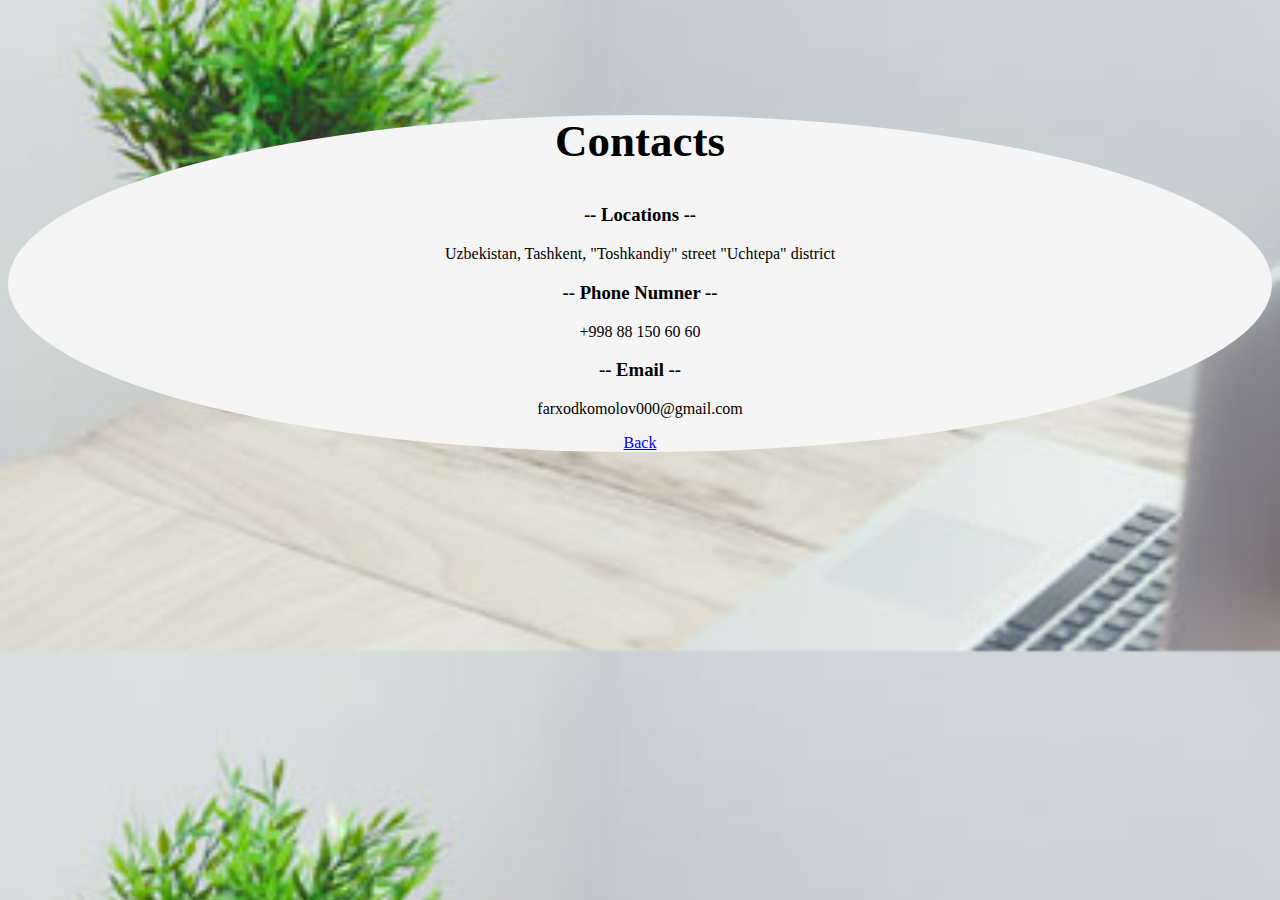
<file: contact.html>
<!DOCTYPE html>
<html lang="en">
<head>
    <meta charset="UTF-8">
    <title>Contact me page</title>
</head>

<style>
    
body{
   background-image: url(assets/images/3.jpg);
    background-position: center;
    background-size: cover;
}
.heading{
    text-align: center;
    font-size: 45px;
} 
    

.container{
    background-color: whitesmoke;
    margin-top: 115px;
    text-align: center;
    border-radius: 50%;
}


</style>
<body>  
<section id="contact-info" class="bg-dark">
    <div class="container">
      <div class="box">
        <h2 class="heading">Contacts</h2>
        <h3>-- Locations --</h3>
        <p>
          Uzbekistan, Tashkent, "Toshkandiy" street "Uchtepa" district
        </p>
      </div>
      <div class="box">
        <h3>-- Phone Numner --</h3>
        <p>
            +998 88 150 60 60
        </p>
      </div>
      <div class="box">
        <h3>-- Email --</h3>
        <p>
          farxodkomolov000@gmail.com
        </p>
      </div>
      <a href="Index.html">Back</a>
    </div>
  </section>
</body>
</html>
</file>
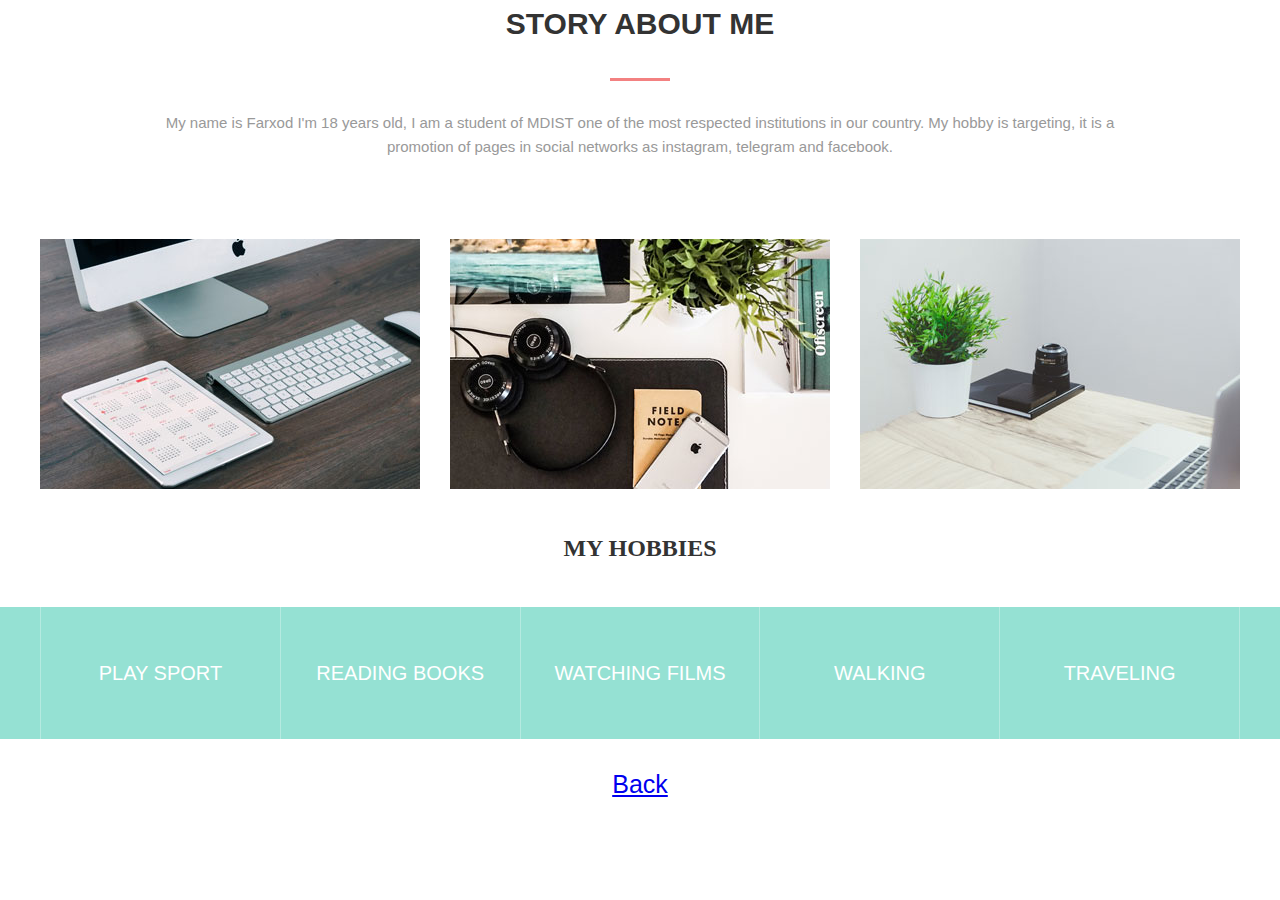
<file: story.html>
<!DOCTYPE html>
<html lang="en">
<head>
    <meta charset="UTF-8">
    <link rel="stylesheet" href="assets/css/style.css">
    <meta name="viewport" content="width=device-width, initial-scale=1.0">
    <title>Story</title>
</head>
<body>
    <section class="section">
        <div class="container">
           
            <div class="section__header">
                <h2 class="section__title">Story about Me</h2>
                <div class="section__text">
                    <p>My name is Farxod I'm 18 years old, I am a student of MDIST one of the most respected institutions in our country. My hobby is targeting, it is a promotion of pages in social networks as instagram, telegram and facebook. </p>
                </div>
            </div>
            
            
            <div class="about">
                <div class="about__item">
                    <div class="about__img">
                        <img src="assets/images/1.jpg" alt="">
                    </div>
                    <div class="about__text">My motto: With quite steps confidently to dreams!</div>
                </div>
                
                <div class="about__item">
                     <div class="about__img">
                        <img src="assets/images/2.jpg" alt="">
                    </div>
                    <div class="about__text">Never give up, if others do not believe you, believe yourself and you will come to success</div>
                </div>
                
                <div class="about__item">
                     <div class="about__img">
                        <img src="assets/images/3.jpg" alt="">
                    </div>
                    <div class="about__text">If you are the first, you are the first</div>
                </div>
            </div>
            <h3 class="section__suptitle">My Hobbies</h3>   
        </div>
  
            
    
    
    <div class="statistics">
        <div class="container">
           <div class="stat">
                <div class="stat__item">
                    <div class="stat__text">Play sport</div>
                </div>
                <div class="stat__item">
                    <div class="stat__text">Reading books</div>
                </div>
                <div class="stat__item">
                    <div class="stat__text">Watching films</div>
                </div>
                <div class="stat__item">
                    <div class="stat__text">Walking</div>
                </div>
                <div class="stat__item">
                    <div class="stat__text">Traveling</div>
                </div>
            </div>
        </div>
    </div>
    <a class="baq" href="Index.html"><p>Back</p></a>
    
    </section>
</body>
</html>
</file>
<file: assets/css/style.css>
body {
    margin: 0;
    font-family: 'Montserrat', sans-serif;

    font-size: 15px;
    line-height: 1.6;
    color: #333;
}

*,
*:before,
*:after {
    box-sizing: border-box;
}

h1,
h2,
h3,
h4,
h5,
h6 {
    margin: 0;
}


/* Container */
.container {
    width: 100%;
    max-width: 1200px;
    margin: 0 auto;
}



/* Intro */
.intro {
    display: flex;
    flex-direction: column;
    justify-content: center;
    width: 100%;
    height: 100vh;

    background: url("../images/Intro.jpg") center no-repeat;
    -webkit-background-size: cover;
    background-size: cover;
}

.intro__inner {
    width: 100%;
    max-width: 880px;
    margin: 0 auto;

    text-align: center;
}

.intro__title {
    color: #fff;
    font-size: 73px;
    font-weight: 700;
    text-transform: uppercase;
    line-height: 1;
}

.intro__title:after {
    content: "";
    display: block;
    width: 60px;
    height: 3px;
    margin: 60px auto;

    background-color: #fff;
}

.intro__suptitle {
    margin-bottom: 20px;
    font-family: 'Kaushan Script', cursive;
    font-size: 72px;
    color: #fff;
}


/* Header */
.header {
    padding-top: 30px;
    width: 100%;

    position: absolute;
    top: 0;
    left: 0;
    right: 0;
    z-index: 1000;
}

.header__inner {
    display: flex;
    justify-content: space-between;
    align-items: center;
}

.header__logo {
    font-size: 30px;
    font-weight: 700;
    color: #fff;
}


/* Nav */

.nav {
    font-size: 14px;
    text-transform: uppercase;
}

.nav__link {
    display: inline-block;
    vertical-align: top;
    margin: 0 15px;
    position: relative;

    color: #fff;
    text-decoration: none;

    transition: color .1s linear;
}

.nav__link:after {
    content: "";
    display: block;
    width: 100%;
    height: 3px;

    background-color: #fce38a;
    opacity: 0;

    position: absolute;
    top: 100%;
    left: 0;
    z-index: 1;

    transition: opacity .1s linear;
}

.nav__link:hover {
    color: #fce38a;
}

.nav__link:hover:after,
.nav__link.active:after {
    opacity: 1;
}

.nav__link.active {
    color: #fce38a;
}


/* Button */
.btn {
    display: inline-block;
    vertical-align: top;
    padding: 8px 30px;

    border: 3px solid #fff;

    font-size: 14px;
    font-weight: 700;
    color: #fff;
    text-transform: uppercase;
    text-decoration: none;

    transition: background .1s linear, color .1s linear;
}

.btn:hover {
    background-color: #fff;
    color: #333;
}



/* Slider */
.slider {
    width: 100%;

    position: absolute;
    bottom: 0;
    left: 0;
    z-index: 1;
}

.slider__inner {
    display: flex;
    justify-content: space-between;
}

.slider__item {
    width: 23%;
    padding: 20p 0x;
    position: relative;

    border-top: 3px solid #fff;
    opacity: .7;

    font-size: 18px;
    color: #fff;
    text-transform: uppercase;
}

.slider__item.active {
    opacity: 1;
}

.slider__item.active:before {
    content: "";
    display: block;
    width: 70px;
    height: 3px;

    background-color: #f38181;

    position: absolute;
    top: -3px;
    left: 0;
    z-index: 1;
}

.slider__num {
    font-size: 24px;
    font-weight: 700;
}


/* Section */
.section {
    padding: 80px 20;
}

.section__header {
    width: 100%;
    max-width: 950px;
    margin: 0 auto 40px;

    text-align: center;
}

.section__suptitle {
    font-family: 'Kaushan Script', cursive;
    font-size: 24px;
    color: #333;
    text-transform: uppercase;
    top: 0;
    text-align: center;
    padding: 40px;

}

.section__title {
    font-size: 30px;
    font-weight: 700;
    color: #333;
    text-transform: uppercase;
}

.section__title:after {
    content: "";
    display: block;
    width: 60px;
    height: 3px;
    margin: 30px auto;

    background-color: #f38181;
}

.section__text {
    font-size: 15px;
    color: #999;
}



/* About */
.about {
    margin-top: 80px;
    display: flex;
    justify-content: space-between;
}

.about__item {
    width: 380px;
    position: relative;

    background-color: #95e1d3;
}

.about__item:hover .about__img {
    transform: translate3d(-10px, -10px, 0)
}

.about__item:hover .about__img img {
    opacity: .1;
}

.about__item:hover .about__text {
    opacity: 1;
}

.about__img {
    background: linear-gradient(to bottom, #f38181, #fcdd8a);

    transition: transform .2s linear;
}

.about__img img {
    display: block;
    transition: opacity .1s linear;
}

.about__text {
    width: 100%;
    font-size: 18px;
    color: #fff;
    text-transform: uppercase;
    font-weight: 700;
    text-align: center;
    opacity: 0;
    position: absolute;
    top: 40%;
    left: 0;
    z-index: 2;
    transform: translate3d(0, -50, 0);

}



/* Statistics */
.statistics {
    background-color: #95e1d3;
}

.stat {
    text-transform: uppercase;
    display: flex;
}

.stat__item {
    flex: 1 1 0;
    padding: 50px 25px;

    border-left: 1px solid #b5eae0;

    text-align: center;
    color: #fff;
}

.stat__item:last-child {
    border-right: 1px solid #b5eae0;
}


.stat__text {
    font-size: 20px;
    text-transform: uppercase;
}


/* More information */

.services {
    display: flex;
}

.services__item {
    width: 50%;
    flex: 1 1 0;
    text-transform: uppercase;

}


/* we do */

.wedo {
    display: flex;
}


.wedo__item {
    width: 80%;
    display: flex;
}


/* Accordion */

.accordion__item.active .accordion__content {
    display: block;
}

.accordion__header {
    padding: 10px;
    border-bottom: 1px solid #e5e5e5;
}

.accordion__header:after {
    content: "";
    display: block;
    width: 16px;
    height: 16px;
    top: 50%;
    right: 20px;
    z-index: 1;

    transform: translateY(-50%) rotate(-45deg);
}


.accordion__content {
    padding: 10px 20px;
    display: none;
    font-size: 15px;
    color: #999;
    font-style: italic;
}

.accordion__title {
    font-size: 17px;
    color: #333;
    text-transform: uppercase;
    text-align: center;
}

.baq{
    text-align: center;
    font-size: 25px;
}
</file>
